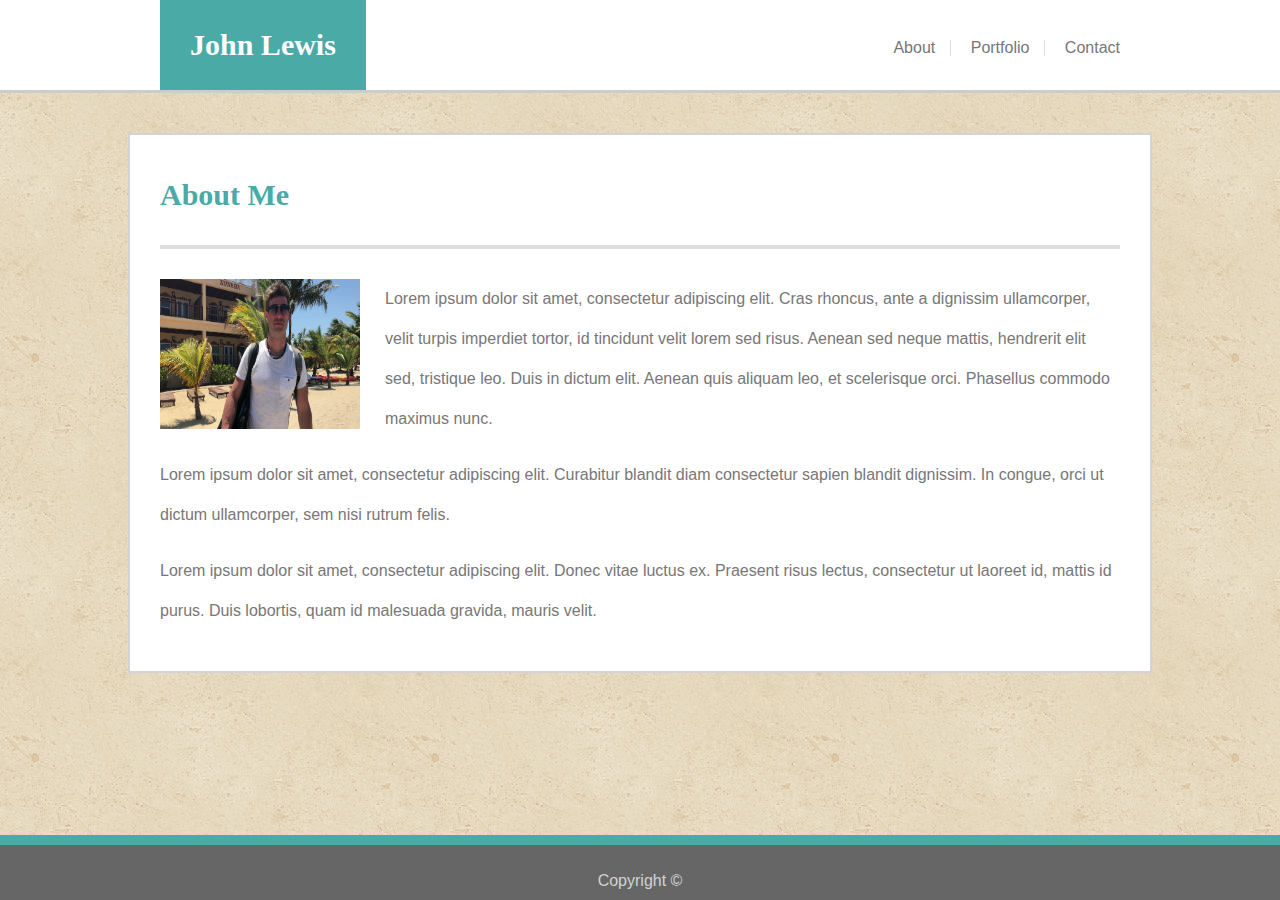
<file: index.html>
<!DOCTYPE html>
<html>
    <head>
        <meta charset="utf-8">
        <meta name="viewport" content="width=device-width, initial-scale=1, shrink-to-fit=no">
        <title>Basic-Portfolio</title>
        <link rel="stylesheet" href="assets/css/reset.css">
        <link rel="stylesheet" href="assets/css/style.css">

    </head>
    <body>
        <header class="primary-header">
           <div class="header-width">
            <h1 class="logo">
                <a href="index.html">
                    John Lewis
                </a> 
            </h1>

            <nav class="nav primary-nav">
                <ul>
                    <li>
                        <a class="btn-nav" href="index.html">
                            About
                        </a>
                    </li>
                    <li>
                        <a class="btn-nav" href="portfolio.html">
                            Portfolio
                        </a>
                    </li>
                    <li>
                        <a class="btn-nav" href="contact.html">
                            Contact
                        </a>
                    </li>
                </ul>
            </nav>
            </div>
        </header>
        <section class="box-content">
            <h2 class="heading">
                About Me 

            </h2>
            <div class="main-content">
                <img class="pic" src="assets/images/john-pic-1.jpg">
                <p class="text-1">
                    Lorem ipsum dolor sit amet, consectetur adipiscing elit. Cras rhoncus, ante a dignissim ullamcorper, velit turpis imperdiet tortor, id tincidunt velit lorem sed risus. Aenean sed neque mattis, hendrerit elit sed, tristique leo. Duis in dictum elit. Aenean quis aliquam leo, et scelerisque orci. Phasellus commodo maximus nunc.
                </p>
                <br>
                <p class="text-2">
                    Lorem ipsum dolor sit amet, consectetur adipiscing elit. Curabitur blandit diam consectetur sapien blandit dignissim. In congue, orci ut dictum ullamcorper, sem nisi rutrum felis.
                </p>
                <br>
                <p class="text-3">
                    Lorem ipsum dolor sit amet, consectetur adipiscing elit. Donec vitae luctus ex. Praesent risus lectus, consectetur ut laoreet id, mattis id purus. Duis lobortis, quam id malesuada gravida, mauris velit.
                </p>
        

            </div>
        </section>
        <footer class="fixed-footer">
            <div>
                <small>
                    Copyright &copy;
                </small>
            </div>
        </footer>
    </body>
</html>
</file>
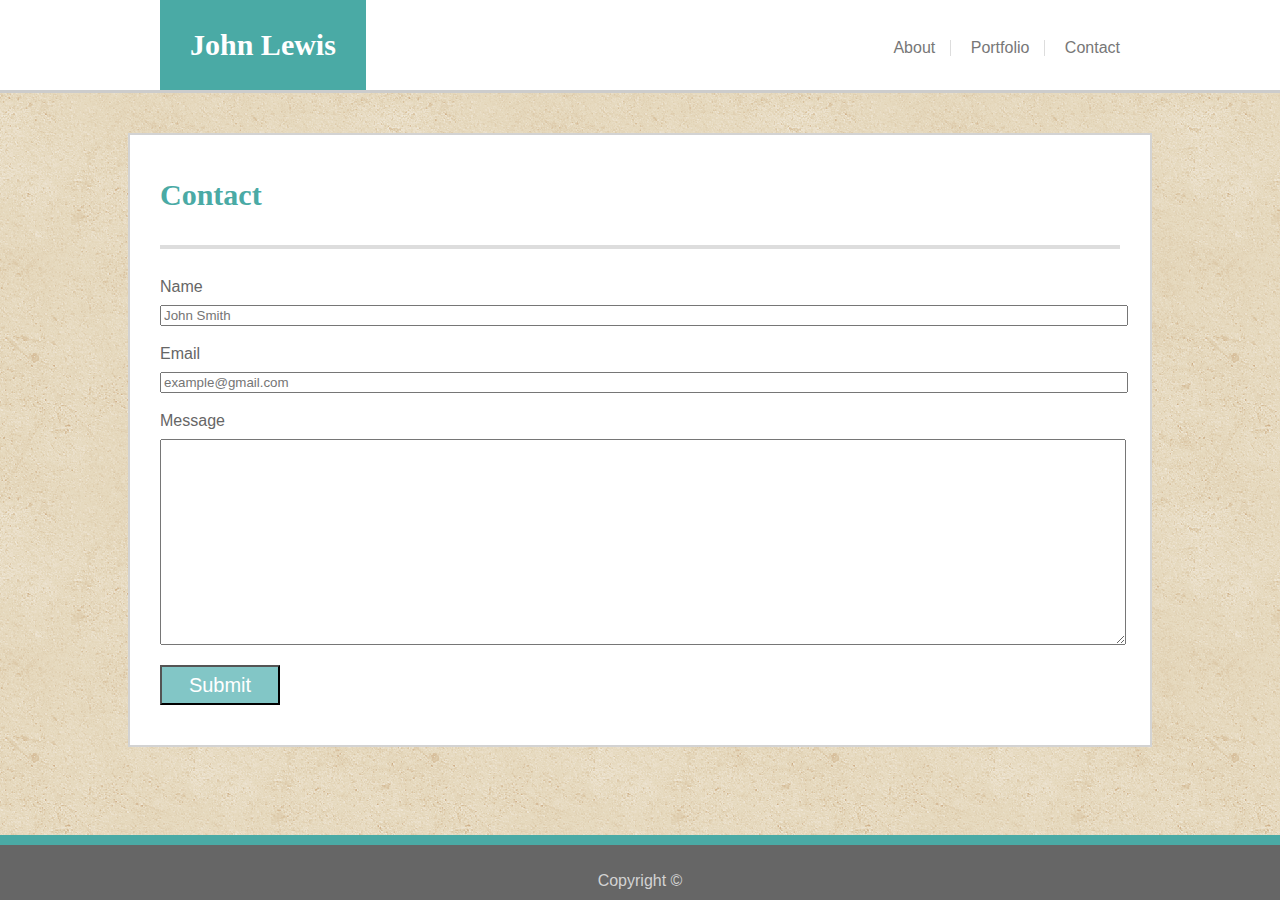
<file: contact.html>
<!DOCTYPE html>
<html>
    <head>
        <meta charset="utf-8">
        <meta name="viewport" content="width=device-width, initial-scale=1, shrink-to-fit=no">
        <title>Basic-Portfolio</title>
        <link rel="stylesheet" href="assets/css/reset.css">
        <link rel="stylesheet" href="assets/css/style.css">

    </head>
    <body>
        <header class="primary-header">
           <div class="header-width">
            <h1 class="logo">
                <a href="index.html">
                    John Lewis
                </a> 
            </h1>

            <nav class="nav primary-nav">
                <ul>
                    <li>
                        <a href="index.html">
                            About
                        </a>
                    </li>
                    <li>
                        <a href="portfolio.html">
                            Portfolio
                        </a>
                    </li>
                    <li>
                        <a href="contact.html">
                            Contact
                        </a>
                    </li>
                </ul>
            </nav>
            </div>
        </header>
        <section class="box-content">
            <h2 class="heading">
                Contact 

            </h2>
            <div class="main-content">
                <form>
                   <fieldset class="contact-form">
                       <label>
                            Name
                            <input type="text" name="name" placeholder="John Smith" required>
                       </label>
                       <label>
                            Email
                            <input type="email" name="Email" placeholder="example@gmail.com" required>
                    </label>
                    <label>
                            Message
                           <textarea name="message">
                               
                           </textarea>
                    </label>
                   </fieldset>
                   <input class="btn" type="submit" name="button">
                </form>
        

            </div>
        </section>
        <footer class="fixed-footer">
            <div>
                <small>
                    Copyright &copy;
                </small>
            </div>
        </footer>
    </body>
</html>
</file>
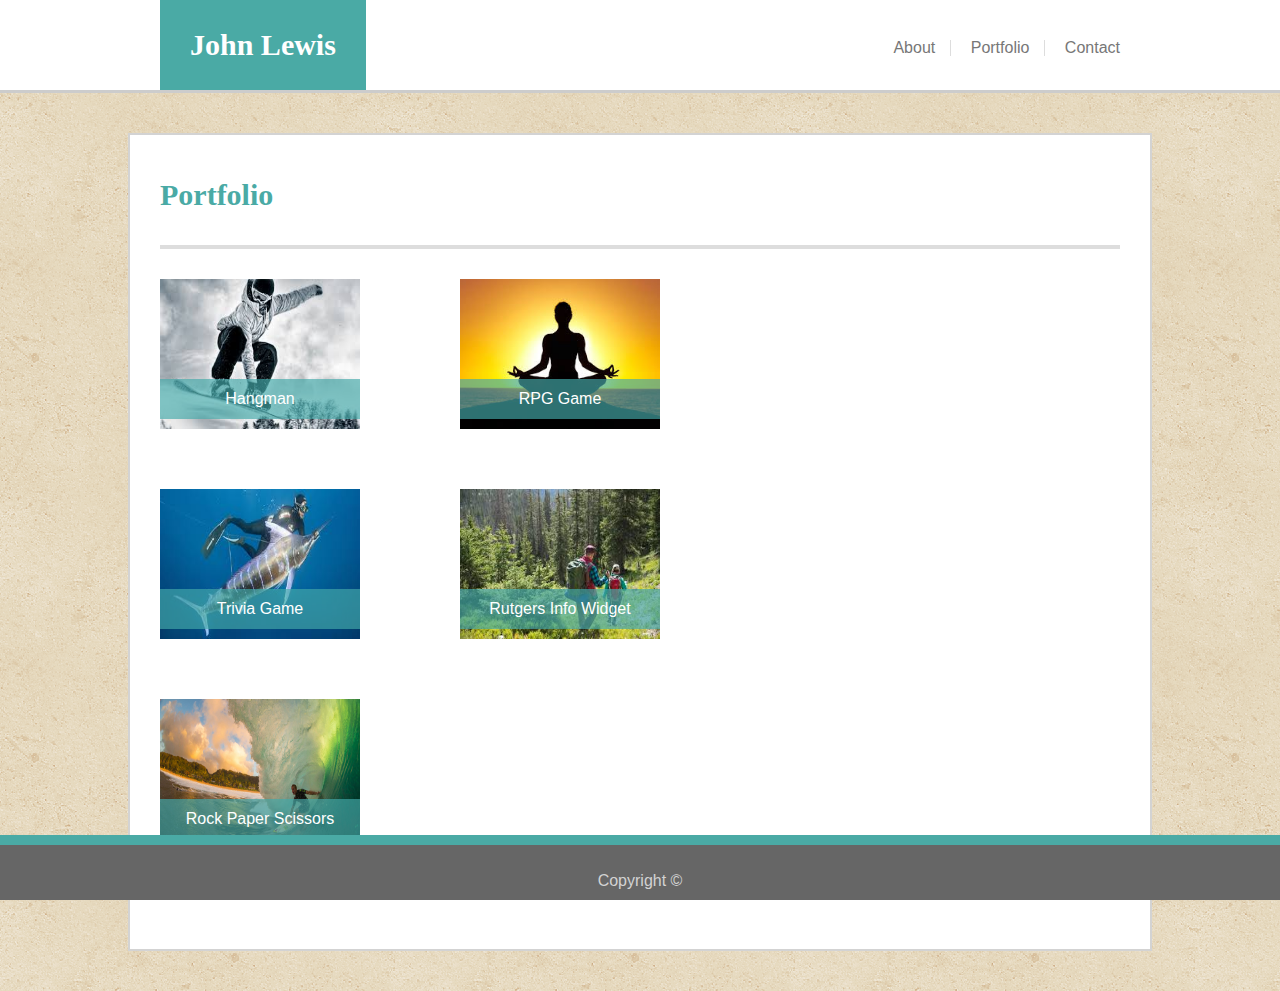
<file: portfolio.html>
<!DOCTYPE html>
<html>
    <head>
        <meta charset="utf-8">
        <meta name="viewport" content="width=device-width, initial-scale=1, shrink-to-fit=no">
        <title>Basic-Portfolio</title>
        <link rel="stylesheet" href="assets/css/reset.css">
        <link rel="stylesheet" href="assets/css/style.css">
        <link rel="stylesheet" href="assets/css/portfolio.css"

    </head>
    <body>
        <header class="primary-header">
           <div class="header-width">
            <h1 class="logo">
                <a href="index.html">
                    John Lewis
                </a> 
            </h1>

            <nav class="nav primary-nav">
                <ul>
                    <li>
                        <a href="index.html">
                            About
                        </a>
                    </li>
                    <li>
                        <a href="portfolio.html">
                            Portfolio
                        </a>
                    </li>
                    <li>
                        <a href="contact.html">
                            Contact
                        </a>
                    </li>
                </ul>
            </nav>
            </div>
        </header>
        <section class="box-content">
            <h2 class="heading">
                Portfolio
            </h2>
            <div class="main-content">
               
                <div class="RPG">
                    <img class="port-pic" src="assets/images/yoga.jpeg">
                       <div class="RPG-toolbar toolbar">
                           <p>RPG Game</p>
                       </div> 
                    </div>
                <div class="hangman">
                    <img  class="port-pic" src="assets/images/snowboard.jpeg">
                        <div class="hangman-toolbar toolbar">
                            <p>Hangman</p>
                        </div> 
                    
                            </div>
                 <div class="rutgers">
                    <img  class="port-pic" src="assets/images/hiking.jpeg">
                   <div class="rutgers-toolbar toolbar">
                       <p>Rutgers Info Widget</p>
                   </div> 
                </div>    
                <div class="trivia">
                        <img class="port-pic" src="assets/images/spearfishing.jpeg">
                       <div class="trivia-toolbar toolbar">
                           <p>Trivia Game</p>
                       </div> 
                    </div>
                 <div  class="rock">
                    <img class="port-pic" src="assets/images/surfing.jpg">
                   <div class="rock-toolbar toolbar">
                       <p>Rock Paper Scissors</p>
                   </div> 
                </div>    
                                     
               
        

            </div>
        </section>
        <footer class="fixed-footer">
            <div>
                <small>
                    Copyright &copy;
                </small>
            </div>
        </footer>
    </body>
</html>
</file>
<file: assets/css/style.css>
body  {
    background: url('../images/vintage-concrete.png');
    color: #777777;
    font-family: Arial, "Helvetica Neue", Helvetica, sans-serif;
}

h1, h2 {
    color: #4aaaa5;
    font-family: Georgia, Times, "Times New Roman", serif;
}

p  {
    font-size: 1em;

}

a  {
    color: #777777;
    text-decoration: none;
}

*,
*:before,
*:after, {
    -webkit-box-sizing: border-box;
       -moz-box-sizing: border-box;
            box-sizing: border-box;
}

.primary-header  {
    background-color: #ffffff;
    border-bottom: 3px solid #cccccc;
    
}
.header-width  {
    width: 960px;
    margin: auto;
}

.logo  {
    height: 90px;
    background-color: #4aaaa5;
    float: left;
    padding-right: 30px;
    padding-left: 30px;
}

.logo a  {
    font-family: Georgia, Times, "Times New Roman", serif;
    font-size: 30px;
    font-weight: bold;
    color: #ffffff;
    line-height: 300%;
}

nav   {
    height: 90px;
}

.primary-nav {
    font-size: 16px;   
}

.nav  {
    text-align: right;
}

.nav li  {
    display: inline-block;
    line-height: 16px;
    vertical-align: top;
    margin-top: 40px;
    padding-right: 15px;
    padding-left: 15px;
    border-right: 1px solid #dddddd;
   
}

.nav li:last-child {
    border-right: none;
    padding-right: 0;
    margin-right: 0;
}

.box-content {
    background-color: #ffffff;
    width: 960px;
    margin: auto;
    padding: 0 30px;
    margin-top: 40px;
    margin-bottom: 40px;
    border: 2px solid lightgray;
}

.heading {
    font-family: Georgia, Times, "Times New Roman", serif;
    font-size: 30px;
    font-weight: bold;
    padding-top: 45px;
    padding-bottom: 35px;
    border-bottom: 4px solid #dddddd;
}

.main-content {
    padding-top: 30px;
    padding-bottom: 40px;

}

img {
    height: 150px;
    width: 200px;
}
.pic {
    float: left;
    margin-right: 25px;  
}

.main-content p {
    line-height: 250%;
}
.fixed-footer {
    position: fixed;
    bottom: 0;
    left: 0;
    right: 0;
    background-color:#666666;
    height: 55px;
    text-align: center;
    border-top: 10px solid #4aaaa5;

}
.fixed-footer small {
    color: lightgrey;
    line-height: 450%;
}

input, textarea {
    font-family: Arial, Helvetica, sans-serif;

}
.contact-form label {
    color: #666666;
    font-weight: thin;

}

.contact-form input {
    width: 100%;
    display: block;
    color: lightgrey;
    display: block;
    margin: 10px 0 20px 0;


}

.contact-form textarea {
    width: 100%;
    height: 200px;
    display: block;
    margin: 10px 0 20px 0;

}

.btn {
    background-color: #4aaa;
    color: #ffffff;
    height: 40px;
    width: 120px;
    font-size: 20px;

}

.btn-nav:hover  {
    color: mediumspringgreen;
}

@media (max-width: 980px) { 
   .primary-header {
       width: 980px;
       margin-right:0%;
   }
    .box-content {
        width: 70%;
        float: left;
        margin-left: 5%;
        margin-bottom: 5%;
        
    
    }
    nav {
        width: 100%;
        margin-right: 0%;
    
    }
    ul {
        margin-right: 7%;
    }

    
}   
@media (max-width: 768px) { 
    body, html {
        width: 100%;
    }
    header {
        width:100%;
    }
    section {
        width: 100%;
    }
    nav {
        width: 100%;
    }
    .header-width {
        width: 100%;
    }
    img {
        float: left;
        width: 48%;
        height: 300px;
    }

    .text-1 {
        float: right;
        width: 48%;
    }
    .text-2 {
        float: left;
        width: 100%;
    }
    .text-3 {
        float: left;
        width: 100%;
    
    }
    .box-content{
        width: 800px;
        padding-bottom: 5%;
    }
}
@media (max-width: 640px) {
    body, html {
        width: 100%;
    }
    .logo {
        width: 100%;
        text-align: center;
        position: fixed;
      
        
    }
    .logo a {
        font-size: 300%;
        line-height: 200%;
    }

    .heading {
        font-size: 300%;
    }
    
    
    ul {
        background: white;
        position: fixed;
        text-align: center;
        padding-bottom: 5%;
        width: 100%;
        font-size: 200%;
        margin-top: 90px;

    }
    .box-content {
        margin-top: 150px;
        width: 230%;
        padding-bottom: 8%;
    }

    img {
        width: 100%;
        height: 200%;

    
    }
    .text-1, .text-2,.text-3 {
        width: 100%;
        font-size: 200%;
    }
}
</file>
<file: assets/css/portfolio.css>
.RPG {
    position: absolute;
    display: inline-block;
    margin-left: 300px;
    height: 210px;
    width: 280px;
}


.RPG-toolbar {
    height: 40px;
    width: 200px;
    background-color: #4aaa;
    color: #ffffff;
    text-align: center;
    position: relative;
    margin-bottom: 100px;
    display: inline-block;
    margin-top: 100px;
}

.rutgers {
    position: absolute;
    display: inline-block;
    margin-left: 300px;
    height: 210px;
    width: 280px;
}

.rutgers-toolbar {
    height: 40px;
    width: 200px;
    background-color: #4aaa;
    color: #ffffff;
    text-align: center;
    position: relative;
    margin-bottom: 100px;
    display: inline-block;
    margin-top: 100px;
}

.hangman {
    height: 210px;
    width: 280px;
}

.hangman-toolbar{
    height: 40px;
    width: 200px;
    background-color: #4aaa;
    color: #ffffff;
    text-align: center;
    position: relative;
    margin-bottom: 100px;
    display: inline-block;
    margin-top: 100px;

}

.trivia {
    height: 210px;
    width: 280px;
}

.trivia-toolbar {
    height: 40px;
    width: 200px;
    background-color: #4aaa;
    color: #ffffff;
    text-align: center;
    position: relative;
    margin-bottom: 100px;
    display: inline-block;
    margin-top: 100px;
}

.rock {
    height: 210px;
    width: 280px;
}

.rock-toolbar {
    height: 40px;
    width: 200px;
    background-color: #4aaa;
    color: #ffffff;
    text-align: center;
    position: relative;
    margin-bottom: 100px;
    display: inline-block;
    margin-top: 100px;
}

img {
    position: absolute;
    display: inline-block;
   }

@media (max-width: 980px) { 
    .logo {
        margin-left: 5%;
    }
    .port-pic {
        width: 270px;
        height: 180px;
    }
    .toolbar {
        width: 270px;
        margin-top: 120px;
    }
}

@media (max-width: 768px) {
        .port-pic {
            width: 330px;
            height: 190px;
        }
        .RPG {
            margin-left: 400px;
        }
        .rutgers {
            margin-left: 400px;
        }
        .toolbar {
            width: 330px;
        }
}
@media (max-width: 640px) {
        .logo {
            margin-left: 0%;
        }
        .box-content {
            margin-top: 150px;
        }
        .port-pic {
            width: 800px;
            height: 400px;
            margin: auto;
           
        }
        .toolbar {
            width: 800px;
            font-size: 300%;
            height: 120px;
            margin-top: 200px;
        }
        .RPG {
            display: block;
            position: relative;
            width: 300px;
            margin-left: 0px;
            margin-bottom: 30%;
        }
        .hangman {
            display: block;
            position: relative;
            margin-bottom: 30%;
        }
        .rock {
            display: block;
            position: relative;
            margin-bottom: 30%;
        }
        .rutgers {
            display: block;
            position: relative;
            margin-left: 0px;
            margin-bottom: 30%;
        }
        .trivia {
            display: block;
            position: relative;
            margin-bottom: 30%;
        }
        .primary-header {
            position: sticky;
        }
           


}
</file>
